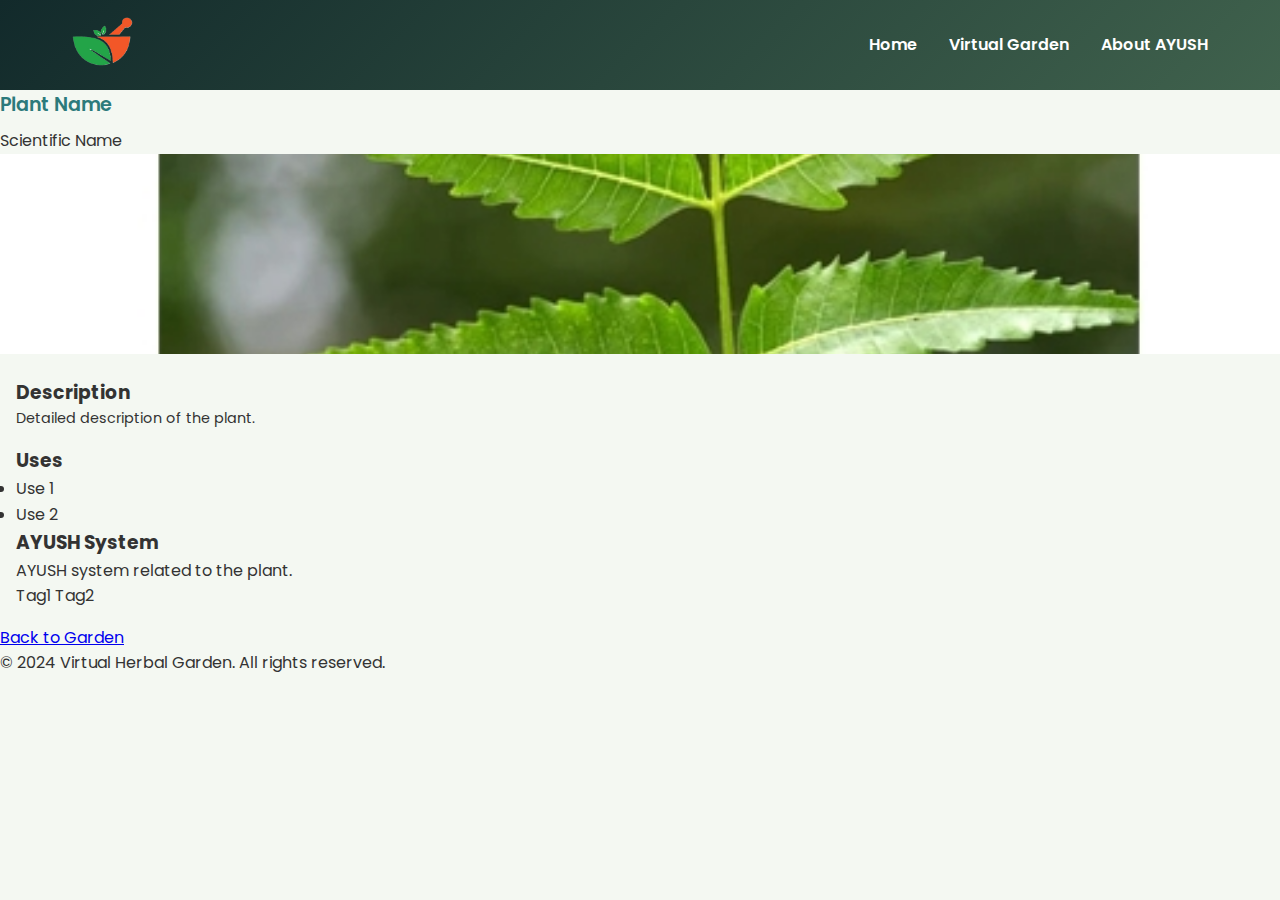
<file: Herbal-Garden/Herbal-Garden-main/plant-detail.html>
<!DOCTYPE html>
<html lang="en">
<head>
    <meta charset="UTF-8">
    <meta name="viewport" content="width=device-width, initial-scale=1.0">
    <title>Plant Details - Virtual Herbal Garden</title>
    <link href="https://fonts.googleapis.com/css2?family=Poppins:wght@300;400;600&display=swap" rel="stylesheet">
    <link rel="stylesheet" href="styles.css">
</head>
<body>
    <header>
        <nav>
            <div class="logo">
                <img src="images/logo.png" alt="Virtual Herbal Garden Logo">
            </div>
            <ul>
                <li><a href="index.html#home">Home</a></li>
                <li><a href="index.html#garden">Virtual Garden</a></li>
                <!-- <li><a href="learning.html">Learning</a></li> New Learning Link -->
                <li><a href="index.html#about">About AYUSH</a></li>
                <!-- <li><a href="login.html">Login</a></li> -->
                
            </ul>
        </nav>
    </header>

    <main>
        <section id="plant-detail" class="section">
            <div class="plant-detail-content">
                <h2 class="plant-name">Plant Name</h2>
                <p class="plant-scientific-name">Scientific Name</p>
                
                <div class="plant-gallery">
                    <img src="images/plant1.jpg" alt="Plant" class="plant-image">
                    <!-- Additional images if necessary -->
                </div>
                
                <div class="plant-info">
                    <h3>Description</h3>
                    <p class="plant-description">Detailed description of the plant.</p>
                    
                    <h3>Uses</h3>
                    <ul class="plant-uses">
                        <li>Use 1</li>
                        <li>Use 2</li>
                        <!-- Additional uses if necessary -->
                    </ul>
                    
                    <h3>AYUSH System</h3>
                    <p class="plant-system">AYUSH system related to the plant.</p>
                    
                    <div class="plant-tags">
                        <span class="tag">Tag1</span>
                        <span class="tag">Tag2</span>
                        <!-- Additional tags if necessary -->
                    </div>
                </div>
                
                <!-- Additional videos if necessary -->
                
                <a href="index.html#garden" class="back-link">Back to Garden</a>
            </div>
        </section>
    </main>

    <footer>
        <p>&copy; 2024 Virtual Herbal Garden. All rights reserved.</p>
    </footer>
    <script src="js\plant-detail.js"></script>
</body>
</html>
</file>
<file: Herbal-Garden/Herbal-Garden-main/styles.css>
/* General Styles */
* {
    margin: 0;
    padding: 0;
    box-sizing: border-box;
}

body {
    font-family: 'Poppins', sans-serif;
    line-height: 1.6;
    color: #333;
    background-color: #f4f8f2;
    scroll-behavior: smooth; /* Smooth scrolling between sections */
}

/* Header and Navigation */
header {
    background: linear-gradient(135deg, #2c7a7b, #68d391);
    padding: 1rem 0;
    position: sticky;
    top: 0;
    z-index: 1000;
}

nav {
    display: flex;
    justify-content: space-between;
    align-items: center;
    max-width: 1200px;
    margin: 0 auto;
    padding: 0 2rem;
    animation: slideIn 0.5s ease-out;
}

.logo img {
    height: 50px;
}

nav ul {
    display: flex;
    list-style-type: none;
}

nav ul li {
    margin-left: 2rem;
    position: relative; /* For pseudo-element positioning */
}

nav ul li a {
    color: white;
    text-decoration: none;
    font-weight: 600;
    transition: color 0.3s ease, transform 0.3s ease;
    position: relative; /* For pseudo-element positioning */
    padding-bottom: 0.5rem;
}

nav ul li a::after {
    content: '';
    display: block;
    height: 2px;
    background: white;
    position: absolute;
    bottom: 0;
    left: 0;
    width: 0;
    transition: width 0.3s ease;
}

nav ul li a:hover::after {
    width: 100%;
}

/* Login Page Styles */
/*.login-container {
    max-width: 400px;
    margin: 5rem auto;
    padding: 2rem;
    background-color: #ffffff;
    border-radius: 10px;
    box-shadow: 0 4px 6px rgba(0, 0, 0, 0.1);
    text-align: center;
    animation: fadeIn 0.6s ease-out;
}

.login-container h2 {
    margin-bottom: 2rem;
    color: #2c7a7b;
} */

.form-group {
    margin-bottom: 1.5rem;
    text-align: left;
}

.form-group label {
    display: block;
    margin-bottom: 0.5rem;
    color: #333;
    font-weight: 600;
}

.form-group input {
    width: 100%;
    padding: 0.75rem;
    border: 2px solid #ddd;
    border-radius: 5px;
    font-size: 1rem;
    transition: border-color 0.3s ease;
}

.form-group input:focus {
    border-color: #68d391;
}

.login-button {
    background: linear-gradient(45deg, #68d391, #2c7a7b);
    color: white;
    padding: 0.75rem 2rem;
    border-radius: 50px;
    border: none;
    cursor: pointer;
    transition: background 0.3s ease, transform 0.3s ease;
    font-weight: 600;
}

.login-button:hover {
    background: linear-gradient(45deg, #2c7a7b, #68d391);
    transform: scale(1.05);
}

/* Hero Section */
.hero {
    background-image: url('images/hero-bg.jpg');
    background-size: cover;
    background-position: center;
    height: 100vh;
    display: flex;
    align-items: center;
    justify-content: center;
    text-align: center;
    color: white;
    position: relative;
}

.hero-video {
    position: absolute;
    top: 0;
    left: 0;
    width: 100%;
    height: 100%;
    object-fit: cover; /* Ensure the video covers the section */
    z-index: -1; /* Place the video behind the content */
}

.hero-content {
    background: rgba(0, 0, 0, 0.6);
    padding: 2rem;
    border-radius: 10px;
    animation: fadeInUp 1s ease-out;
}

.hero h1 {
    font-size: 3.5rem;
    margin-bottom: 1rem;
    animation: fadeIn 2s ease-out;
}

.hero p {
    font-size: 1.5rem;
    margin-bottom: 2rem;
    animation: fadeIn 2s ease-out 0.5s;
}

.cta-button {
    display: inline-block;
    background: linear-gradient(45deg, #68d391, #2c7a7b);
    color: white;
    padding: 1rem 2rem;
    border-radius: 50px;
    text-decoration: none;
    font-weight: 600;
    transition: background 0.3s ease, transform 0.3s ease;
}

.cta-button:hover {
    background: linear-gradient(45deg, #2c7a7b, #68d391);
    transform: scale(1.05);
}

/* Virtual Garden Section */
#garden {
    background-color: white;
    padding: 2rem 1rem;
}

.search-container {
    display: flex;
    flex-wrap: wrap;
    justify-content: center;
    gap: 1rem;
    margin-bottom: 2rem;
}

#search-input {
    padding: 0.5rem 1rem;
    font-size: 1rem;
    border: 2px solid #ddd;
    border-radius: 50px 0 0 50px;
    width: 300px;
    transition: border-color 0.3s ease;
}

#search-input:focus {
    border-color: #68d391;
}

#search-btn {
    background-color: #68d391;
    color: white;
    border: none;
    padding: 0.5rem 1rem;
    font-size: 1rem;
    border-radius: 0 50px 50px 0;
    cursor: pointer;
    transition: background-color 0.3s ease, transform 0.3s ease;
}

#search-btn:hover {
    background-color: #2c7a7b;
    transform: scale(1.05);
}

.search-container select {
    padding: 0.5rem 1rem;
    font-size: 1rem;
    border: 2px solid #ddd;
    border-radius: 50px;
    width: 200px;
    transition: border-color 0.3s ease;
}

.search-container select:focus {
    border-color: #68d391;
}

/* Plant Slider */
.slider-container {
    position: relative;
    overflow: hidden;
    padding: 2rem 0;
}

.plant-slider {
    display: flex;
    align-items: center;
    transition: transform 0.3s ease;
    will-change: transform;
}

.plant-grid {
    display: flex;
    gap: 2rem;
    animation: slideIn 1s ease-out;
}

.plant-card {
    background-color: white;
    border-radius: 10px;
    box-shadow: 0 4px 6px rgba(0, 0, 0, 0.1);
    overflow: hidden;
    flex: 0 0 20%;
    transition: transform 0.3s ease;
    animation: fadeInUp 0.5s ease-out;
}

.plant-card:hover {
    transform: translateY(-5px);
}

.plant-image {
    width: 100%;
    height: 200px;
    object-fit: cover;
    transition: opacity 0.3s ease;
}

.plant-info {
    padding: 1rem;
}

.plant-name {
    font-size: 1.2rem;
    font-weight: 600;
    color: #2c7a7b;
    margin-bottom: 0.5rem;
}

.plant-description {
    font-size: 0.9rem;
    margin-bottom: 1rem;
}

.view-more {
    display: inline-block;
    background-color: #68d391;
    color: white;
    padding: 0.5rem 1rem;
    border-radius: 5px;
    text-decoration: none;
    font-weight: 600;
    transition: background-color 0.3s ease, transform 0.3s ease;
}

.view-more:hover {
    background-color: #2c7a7b;
    transform: scale(1.05);
}

/* Slider Controls */
.prev-btn, .next-btn {
    background-color: #68d391;
    color: white;
    border: none;
    padding: 0.5rem 1rem;
    border-radius: 5px;
    cursor: pointer;
    transition: background-color 0.3s ease, transform 0.3s ease;
    position: absolute;
    top: 50%;
    transform: translateY(-50%);
    z-index: 10;
}

.prev-btn:hover, .next-btn:hover {
    background-color: #2c7a7b;
    transform: scale(1.05);
}

.prev-btn {
    left: 0;
}

.next-btn {
    right: 0;
}

/* Detailed Sections */
.detailed-info {
    display: none; /* Hide all detailed sections by default */
    background-color: #ffffff;
    padding: 4rem 2rem;
    text-align: center;
    animation: fadeIn 1s ease-out;
}

.detailed-info:target {
    display: block; /* Show the section when it is targeted */
}

/* Center the About AYUSH section */
.about-ayush {
    text-align: center;
}

.about-ayush a {
    display: inline-block;
    margin: 10px;
}


/* Animation Definitions */
@keyframes fadeIn {
    from {
        opacity: 0;
    }
    to {
        opacity: 1;
    }
}

@keyframes fadeInUp {
    from {
        opacity: 0;
        transform: translateY(20px);
    }
    to {
        opacity: 1;
        transform: translateY(0);
    }
}

@keyframes slideIn {
    from {
        transform: translateX(-100%);
    }
    to {
        transform: translateX(0);
    }
}

/* Responsive Design */
@media (max-width: 768px) {
    nav ul {
        flex-direction: column;
        gap: 1rem;
        text-align: center;
    }

    .hero h1 {
        font-size: 2.5rem;
    }

    .hero p {
        font-size: 1.25rem;
    }

    .cta-button {
        font-size: 1rem;
        padding: 0.75rem 1.5rem;
    }

    .plant-card {
        flex: 0 0 90%;
        margin: 0 auto;
    }

    .plant-grid {
        flex-direction: column;
        gap: 1rem;
    }

    .prev-btn, .next-btn {
        display: none;
    }

    .search-container {
        flex-direction: column;
        gap: 1rem;
    }

    .login-container {
        margin: 2rem auto;
    }
}
/* General Styles */
* {
    margin: 0;
    padding: 0;
    box-sizing: border-box;
}

body {
    font-family: 'Poppins', sans-serif;
    line-height: 1.6;
    color: #333;
    background-color: #f4f8f2;
    scroll-behavior: smooth; /* Smooth scrolling between sections */
}

/* Header and Navigation */
header {
    background: linear-gradient(135deg, #122a2b, #40624d);
    padding: 1rem 0;
    position: sticky;
    top: 0;
    z-index: 1000;
}

nav {
    display: flex;
    justify-content: space-between;
    align-items: center;
    max-width: 1200px;
    margin: 0 auto;
    padding: 0 2rem;
    animation: slideIn 0.5s ease-out;
}

.logo img {
    height: 50px;
}

nav ul {
    display: flex;
    list-style-type: none;
}

nav ul li {
    margin-left: 2rem;
    position: relative; /* For pseudo-element positioning */
}

nav ul li a {
    color: white;
    text-decoration: none;
    font-weight: 600;
    transition: color 0.3s ease, transform 0.3s ease;
    position: relative; /* For pseudo-element positioning */
    padding-bottom: 0.5rem;
}

nav ul li a::after {
    content: '';
    display: block;
    height: 2px;
    background: white;
    position: absolute;
    bottom: 0;
    left: 0;
    width: 0;
    transition: width 0.3s ease;
}

nav ul li a:hover::after {
    width: 100%;
}


/* Hero Section */
.hero {
    background-image: url('images/hero-bg.jpg');
    background-size: cover;
    background-position: center;
    height: 100vh;
    display: flex;
    align-items: center;
    justify-content: center;
    text-align: center;
    color: white;
    position: relative;
}

.hero-content {
    background: rgba(0, 0, 0, 0.6);
    padding: 2rem;
    border-radius: 10px;
    animation: fadeInUp 1s ease-out;
}

.hero h1 {
    font-size: 3.5rem;
    margin-bottom: 1rem;
    animation: fadeIn 2s ease-out;
}

.hero p {
    font-size: 1.5rem;
    margin-bottom: 2rem;
    animation: fadeIn 2s ease-out 0.5s;
}

.cta-button {
    display: inline-block;
    background: linear-gradient(45deg, #68d391, #2c7a7b);
    color: white;
    padding: 1rem 2rem;
    border-radius: 50px;
    text-decoration: none;
    font-weight: 600;
    transition: background 0.3s ease, transform 0.3s ease;
}

.cta-button:hover {
    background: linear-gradient(45deg, #2c7a7b, #68d391);
    transform: scale(1.05);
}

/* Virtual Garden Section */
#garden {
    background-color: white;
    padding: 2rem 1rem;
}

.search-container {
    display: flex;
    flex-wrap: wrap;
    justify-content: center;
    gap: 1rem;
    margin-bottom: 2rem;
}

#search-input {
    padding: 0.5rem 1rem;
    font-size: 1rem;
    border: 2px solid #ddd;
    border-radius: 50px 0 0 50px;
    width: 300px;
    transition: border-color 0.3s ease;
}

#search-input:focus {
    border-color: #68d391;
}

#search-btn {
    background-color: #68d391;
    color: white;
    border: none;
    padding: 0.5rem 1rem;
    font-size: 1rem;
    border-radius: 0 50px 50px 0;
    cursor: pointer;
    transition: background-color 0.3s ease, transform 0.3s ease;
}

#search-btn:hover {
    background-color: #2c7a7b;
    transform: scale(1.05);
}

.search-container select {
    padding: 0.5rem 1rem;
    font-size: 1rem;
    border: 2px solid #ddd;
    border-radius: 50px;
    width: 200px;
    transition: border-color 0.3s ease;
}

.search-container select:focus {
    border-color: #68d391;
}

/* Plant Slider */
.slider-container {
    position: relative;
    overflow: hidden;
    padding: 2rem 0;
}

.plant-slider {
    display: flex;
    align-items: center;
    transition: transform 0.3s ease;
    will-change: transform;
}

.plant-grid {
    display: flex;
    gap: 2rem;
    animation: slideIn 1s ease-out;
}

.plant-card {
    background-color: white;
    border-radius: 10px;
    box-shadow: 0 4px 6px rgba(0, 0, 0, 0.1);
    overflow: hidden;
    flex: 0 0 20%;
    transition: transform 0.3s ease;
    animation: fadeInUp 0.5s ease-out;
}

.plant-card:hover {
    transform: translateY(-5px);
}

.plant-image {
    width: 100%;
    height: 200px;
    object-fit: cover;
    transition: opacity 0.3s ease;
}

.plant-info {
    padding: 1rem;
}

.plant-name {
    font-size: 1.2rem;
    font-weight: 600;
    color: #2c7a7b;
    margin-bottom: 0.5rem;
}

.plant-description {
    font-size: 0.9rem;
    margin-bottom: 1rem;
}

.view-more {
    display: inline-block;
    background-color: #68d391;
    color: white;
    padding: 0.5rem 1rem;
    border-radius: 5px;
    text-decoration: none;
    font-weight: 600;
    transition: background-color 0.3s ease, transform 0.3s ease;
}

.view-more:hover {
    background-color: #2c7a7b;
    transform: scale(1.05);
}

/* Slider Controls */
.prev-btn, .next-btn {
    background-color: #68d391;
    color: white;
    border: none;
    padding: 0.5rem 1rem;
    border-radius: 5px;
    cursor: pointer;
    transition: background-color 0.3s ease, transform 0.3s ease;
    position: absolute;
    top: 50%;
    transform: translateY(-50%);
    z-index: 10;
}

.prev-btn:hover, .next-btn:hover {
    background-color: #2c7a7b;
    transform: scale(1.05);
}

.prev-btn {
    left: 0;
}

.next-btn {
    right: 0;
}

/* Detailed Sections */
.detailed-info {
    display: none; /* Hide all detailed sections by default */
    background-color: #ffffff;
    padding: 4rem 2rem;
    text-align: center;
    animation: fadeIn 1s ease-out;
}

.detailed-info:target {
    display: block; /* Show the section when it is targeted */
}

/* Animation Definitions */
@keyframes fadeIn {
    from {
        opacity: 0;
    }
    to {
        opacity: 1;
    }
}

@keyframes fadeInUp {
    from {
        opacity: 0;
        transform: translateY(20px);
    }
    to {
        opacity: 1;
        transform: translateY(0);
    }
}

@keyframes slideIn {
    from {
        transform: translateX(-100%);
    }
    to {
        transform: translateX(0);
    }
}

/* Responsive Design */
@media (max-width: 768px) {
    nav ul {
        flex-direction: column;
        gap: 1rem;
        text-align: center;
    }

    .hero h1 {
        font-size: 2.5rem;
    }

    .hero p {
        font-size: 1.25rem;
    }

    .cta-button {
        font-size: 1rem;
        padding: 0.75rem 1.5rem;
    }

    .plant-card {
        flex: 0 0 90%;
        margin: 0 auto;
    }

    .plant-grid {
        flex-direction: column;
        gap: 1rem;
    }

    .prev-btn, .next-btn {
        display: none;
    }

    .search-container {
        flex-direction: column;
        gap: 1rem;
    }

    .login-container {
        margin: 2rem auto;
    }
}


/* css/style.css */



/* General Section Styles */
#guided-tours {
    padding: 20px;
    background-color: #f4f4f4;
}

#guided-tours h2 {
    text-align: center;
    margin-bottom: 20px;
    font-size: 2em;
    color: #207267;
}

/* Tour Container */
.tour-container {
    display: flex;
    flex-wrap: wrap;
    gap: 20px;
    justify-content: center;
}

/* Tour Card Styles */
.tour-card {
    background: white;
    border-radius: 10px;
    box-shadow: 0 4px 8px rgba(0, 0, 0, 0.1);
    overflow: hidden;
    max-width: 300px;
    text-align: center;
    transition: transform 0.3s ease, box-shadow 0.3s ease;
}

.tour-card:hover {
    transform: scale(1.05);
    box-shadow: 0 6px 12px rgba(0, 0, 0, 0.2);
}

.tour-image {
    width: 100%;
    height: auto;
    display: block;
}

.tour-content {
    padding: 15px;
}

.tour-content h3 {
    margin: 10px 0;
    font-size: 1.5em;
}

.tour-content h3 a {
    text-decoration: none;
    color: #2c7a7b;
}

.tour-content h3 a:hover {
    color: #235f4c;
}

.tour-content p {
    color: #666;
    font-size: 1em;
}
</file>
